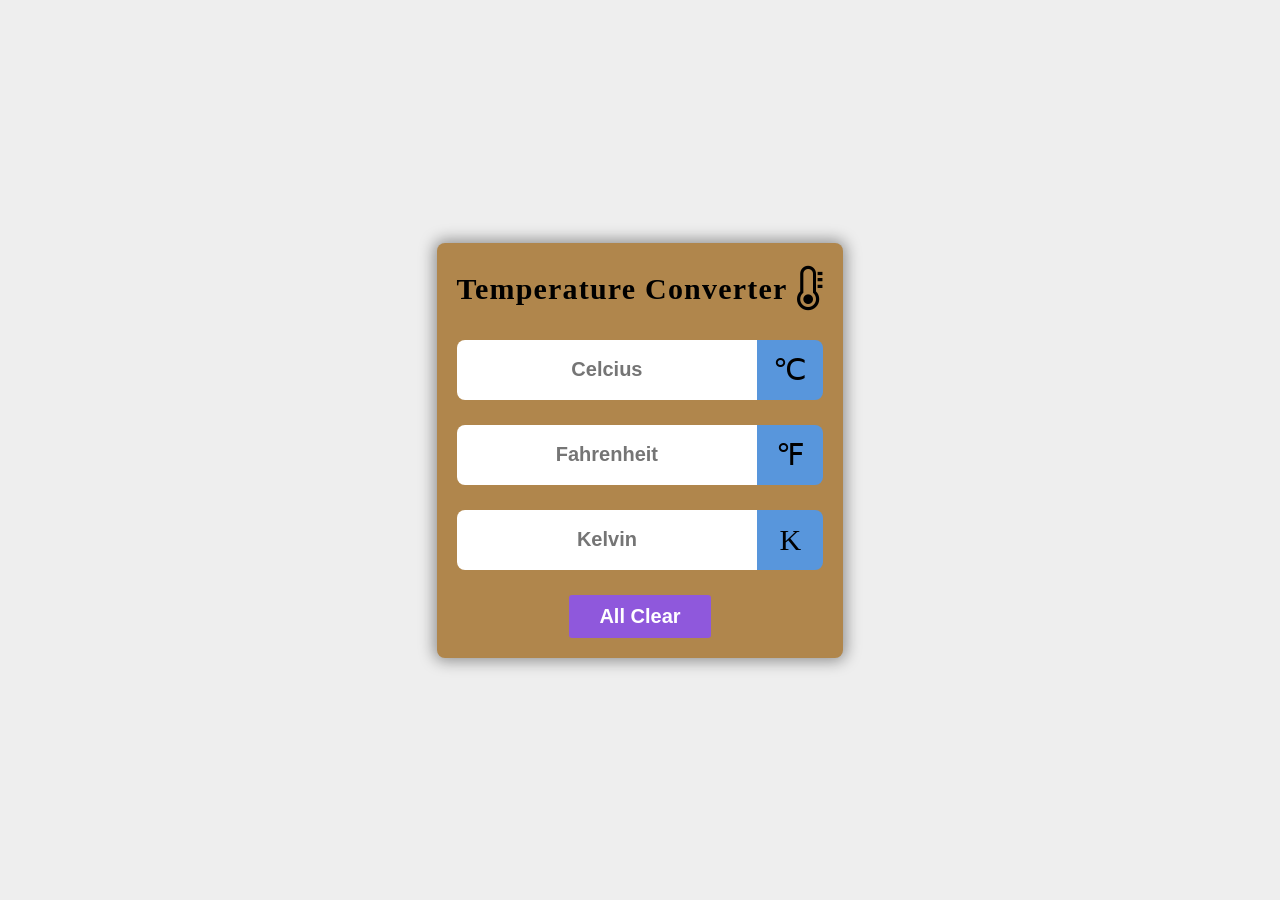
<file: Task3_Temperature Converter/index.html>
<!DOCTYPE html>
<html>
    <head>
        <title>Temperature Converter</title>
        <link rel="stylesheet" href="style.css">
        <link rel="stylesheet" type="text/css" href="https://stackpath.bootstrapcdn.com/font-awesome/4.7.0/css/font-awesome.min.css">
    </head>
    <body>
        <div class="container">
            <div class="title">
                <h1>Temperature Converter</h1>
                <span class="temp-icon"><i class="fa fa-thermometer-empty"></i></span>
            </div>
            <div id="celcius">
                <input type="number" name="" placeholder="Celcius">
                <span class="icon">&#8451</span>
            </div>
            <div id="fahrenheit">
                <input type="number" name="" placeholder="Fahrenheit">
                <span class="icon">&#8457</span>
            </div>
            <div id="kelvin">
                <input type="number" name="" placeholder="Kelvin">
                <span class="icon">&#8490</span>
            </div>
            <div class="button">
                <button>All Clear</button>
            </div>
        </div>

        <script src="script.js"></script>
    </body>
</html>
</file>
<file: Task3_Temperature Converter/style.css>
*{
    margin: 0;
    padding: 0;
    box-sizing: border-box;
}
body{
    display: flex;
    justify-content: center;
    align-items: center;
    min-height: 100vh;
    background: #eee;
}
.container{
    max-width: 450px;
    background: #b0864c;
    border-radius: 8px;
    box-shadow: 0 0 15px 3px rgba(0, 0, 0, 0.4);
    padding: 20px;
}
.title{
    display: flex;
    justify-content: center;
    align-items: center;
    flex-wrap: wrap-reverse;
    gap: 10px;
}
.temp-icon{
    font-size: 45px;
    color: #000;
}
h1{
    color: #000;
    letter-spacing: 1.2px;
    font-size: 30px;
}
#celcius, #fahrenheit, #kelvin{
    display: flex;
    justify-content: center;
    align-items: center;
    margin-top: 25px;
}
input{
    flex: 5;
    height: 60px;
    font-size: 20px;
    font-weight: 600;
    text-align: center;
    border: none;
    outline: none;
    border-radius: 8px 0 0 8px;
    padding: 0 10px;
}

/*--for chrpme, safari, Edge, Opera--*/
input::-webkit-outer-spin-button,
input::-webkit-inner-spin-button{
    -webkit-appearance: none;
}

/*--for Mozila firefox--*/
input{
    -moz-appearance: textfield;
}
.icon{
    flex: 1;
    height: 60px;
    line-height: 60px;
    padding: 0 5px;
    text-align: center;
    font-size: 30px;
    background-color: #5896dc;
    color: #000;
    border-radius: 0 8px 8px 0;
}
.button{
    margin-top: 25px;
    text-align: center;
}
.button button{
    border: none;
    outline: none;
    padding: 10px 30px;
    background: #8f58dc;
    color: #fff;
    font-size: 20px;
    font-weight: 600;
    border-radius: 3px;
    cursor: pointer;
    transition: 0.3s;
}
.button button:hover{
    background: #a6f6a6;
    color: #000;
}
</file>
